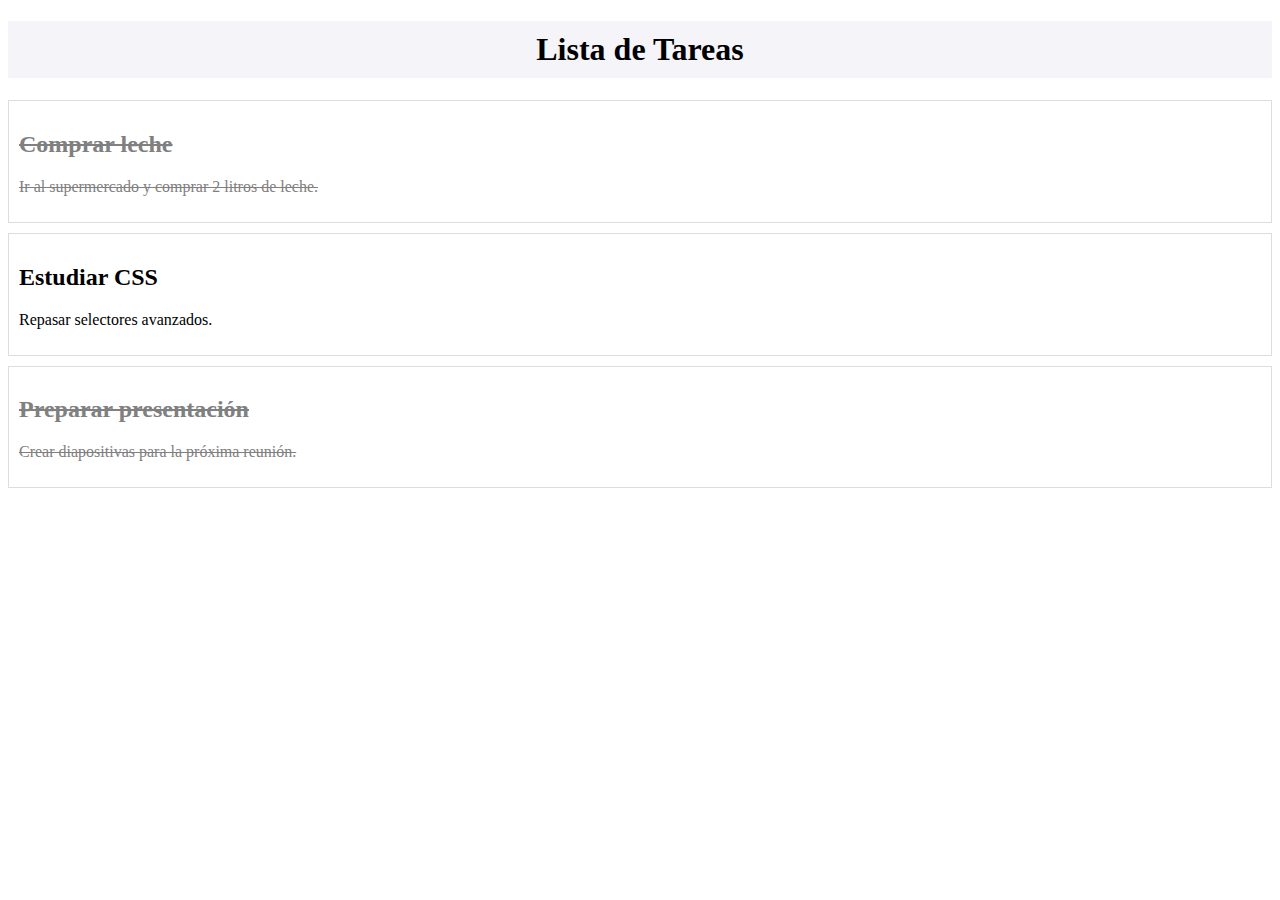
<file: Tema_4/Ejercicios/Solucion/Ejercicio 1/index.html>
<!DOCTYPE html>
<html lang="es">
    <head>
        <meta charset="UTF-8">
        <meta name="viewport" content="width=device-width, initial-scale=1.0">
        <title>Lista de Tareas</title>
        <link rel="stylesheet" href="styles.css">
    </head>
    <body>
        <h1>Lista de Tareas</h1>
        <div class="tarea completada">
            <h2>Comprar leche</h2>
            <p>Ir al supermercado y comprar 2 litros de leche.</p>
        </div>
        <div class="tarea">
            <h2>Estudiar CSS</h2>
            <p>Repasar selectores avanzados.</p>
        </div>
        <div class="tarea completada">
            <h2>Preparar presentación</h2>
            <p>Crear diapositivas para la próxima reunión.</p>
        </div>
    </body>
</html>
</file>
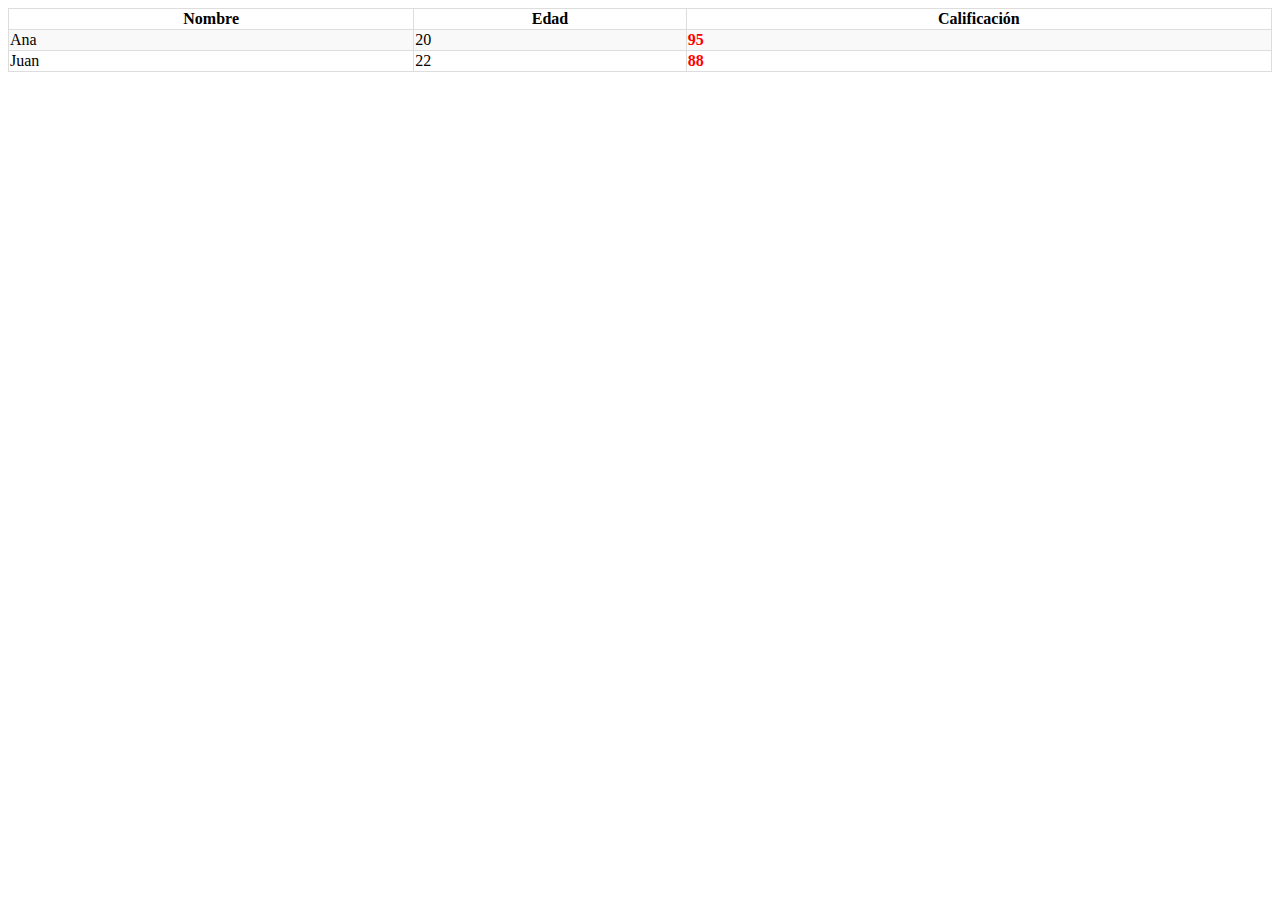
<file: Tema_4/Ejercicios/Solucion/Ejercicio 4/index.html>
<!DOCTYPE html>
<html lang="es">
    <head>
        <meta charset="UTF-8">
        <meta name="viewport" content="width=device-width, initial-scale=1.0">
        <title>Tabla de Estudiantes</title>
        <link rel="stylesheet" href="styles.css">
    </head>
    <body>
        <table>
            <tr>
                <th>Nombre</th>
                <th>Edad</th>
                <th>Calificación</th>
            </tr>
            <tr>
                <td>Ana</td>
                <td>20</td>
                <td class="destacado">95</td>
            </tr>
            <tr>
                <td>Juan</td>
                <td>22</td>
                <td class="destacado">88</td>
            </tr>
        </table>
    </body>
</html>
</file>
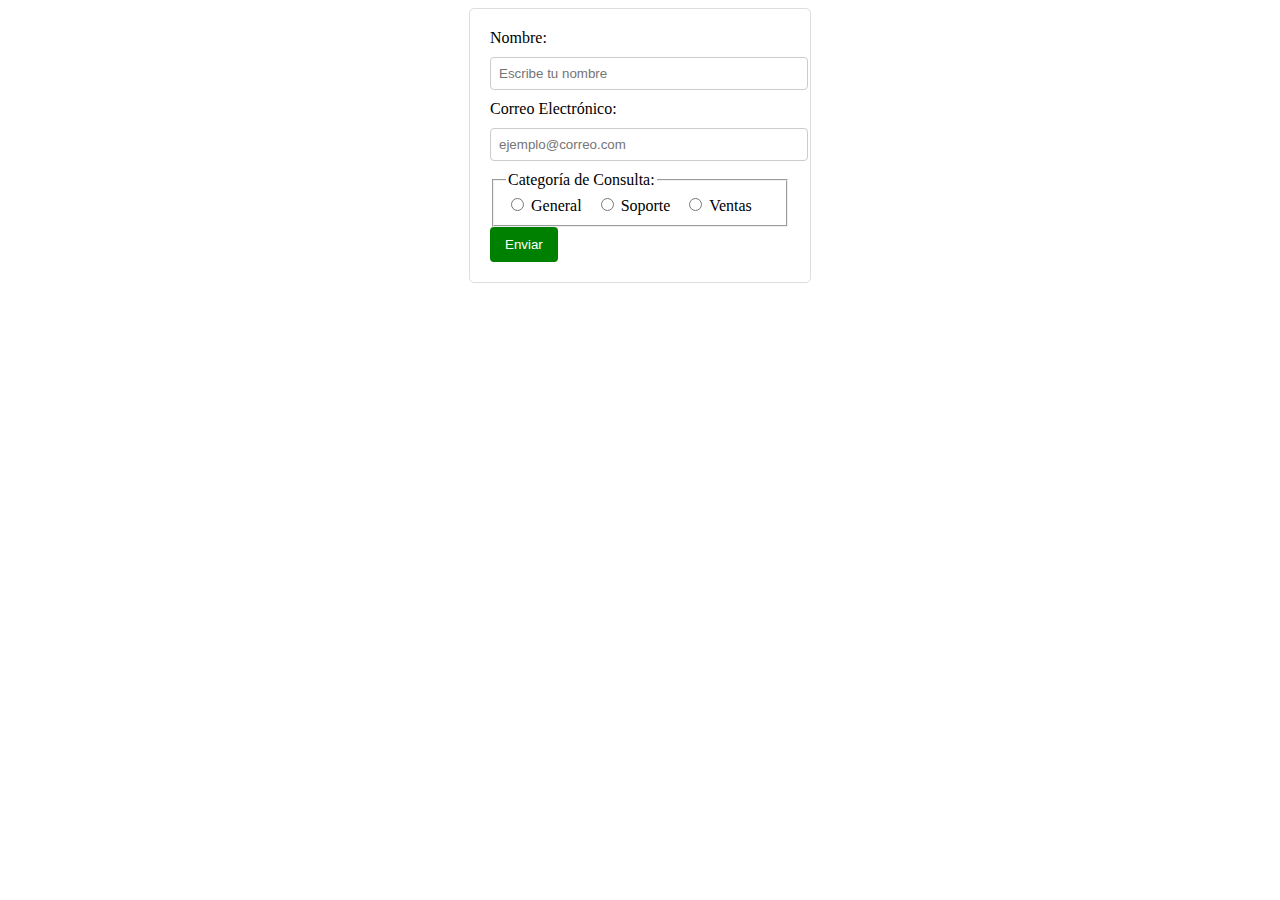
<file: Tema_4/Ejercicios/Solucion/Ejercicio 5/index.html>
<!DOCTYPE html>
<html lang="es">
    <head>
        <meta charset="UTF-8">
        <meta name="viewport" content="width=device-width, initial-scale=1.0">
        <title>Formulario Estilizado</title>
        <link rel="stylesheet" href="styles.css">
    </head>
    <body>
        <form>
            <label for="nombre">Nombre:</label>
            <input type="text" id="nombre" name="nombre" placeholder="Escribe tu nombre">

            <label for="email">Correo Electrónico:</label>
            <input type="email" id="email" name="email" placeholder="ejemplo@correo.com">

            <fieldset>
                <legend>Categoría de Consulta:</legend>
                <label>
                    <input type="radio" name="categoria" value="general"> General
                </label>
                <label>
                    <input type="radio" name="categoria" value="soporte"> Soporte
                </label>
                <label>
                    <input type="radio" name="categoria" value="ventas"> Ventas
                </label>
            </fieldset>

            <button type="submit">Enviar</button>
        </form>
    </body>
</html>
</file>
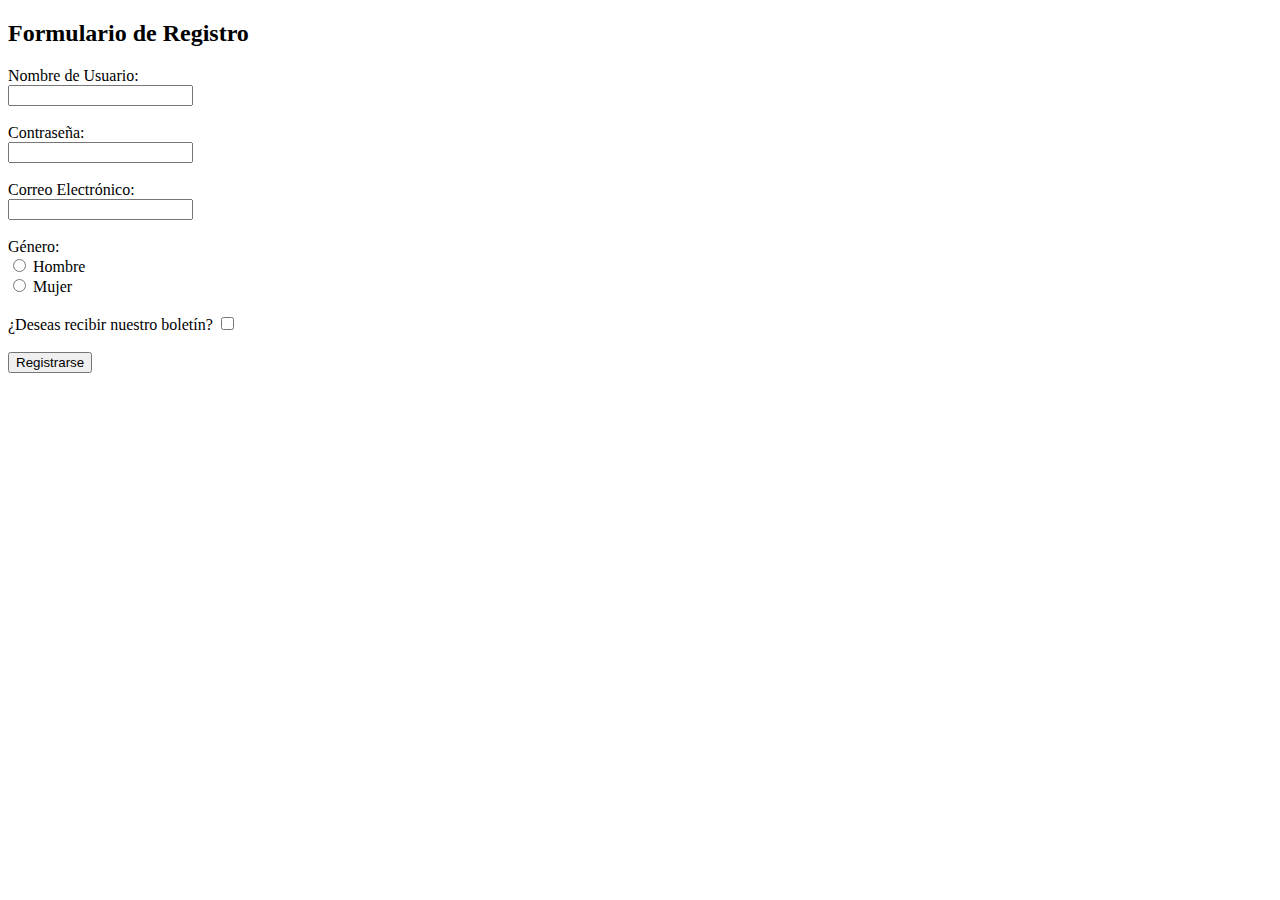
<file: Tema_3/Codigo de apoyo/formularios.html>
<!DOCTYPE html>
<html lang="en">
    <head>
        <meta charset="UTF-8">
        <meta name="viewport" content="width=device-width, initial-scale=1.0">
        <title>Formulario de Registro</title>
    </head>
    <body>
        <h2>Formulario de Registro</h2>
        <form action="/registro" method="post"> <!-- Enviar datos a la URL /registro con el método POST -->

            <label for="username">Nombre de Usuario:</label><br> <!-- Etiqueta para el campo de texto -->
            <input type="text" id="username" name="username" required><br><br> <!-- Campo de texto con el nombre de usuario -->

            <label for="password">Contraseña:</label><br>
            <input type="password" id="password" name="password" required><br><br> <!-- Campo de contraseña -->

            <label for="email">Correo Electrónico:</label><br>
            <input type="email" id="email" name="email" required><br><br> <!-- Campo de correo electrónico -->

            <label>Género:</label><br>
            <input type="radio" id="male" name="gender" value="male"> <!-- Botón de radio para seleccionar el género -->
            <label for="male">Hombre</label><br>
            <input type="radio" id="female" name="gender" value="female"> <!-- Botón de radio para seleccionar el género -->
            <label for="female">Mujer</label><br><br>

            <label for="newsletter">¿Deseas recibir nuestro boletín?</label>
            <input type="checkbox" id="newsletter" name="newsletter"><br><br> <!-- Casilla de verificación para suscribirse al boletín -->

            <input type="submit" value="Registrarse"> <!-- Botón de envío del formulario -->
        </form>
    </body>
</html>
</file>
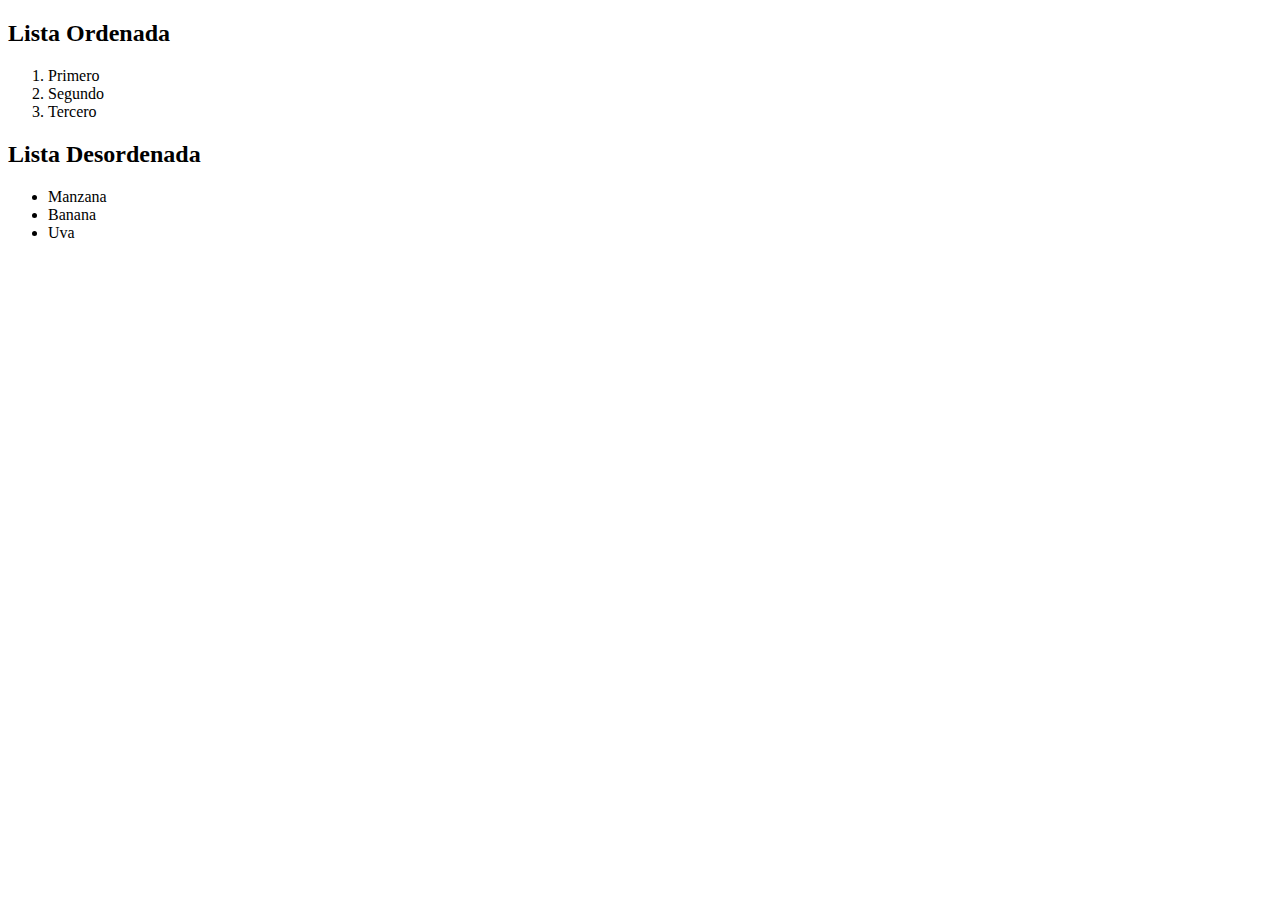
<file: Tema_3/Codigo de apoyo/listas.html>
<!DOCTYPE html>
<html lang="en">
    <head>
        <meta charset="UTF-8">
        <meta name="viewport" content="width=device-width, initial-scale=1.0">
        <title>Ejemplo de Listas</title>
    </head>
    <body>
        <h2>Lista Ordenada</h2>
        <ol> <!-- Lista ordenada -->
            <li>Primero</li> <!-- Elemento de la lista -->
            <li>Segundo</li>
            <li>Tercero</li>
        </ol>

        <h2>Lista Desordenada</h2>
        <ul> <!-- Lista desordenada -->
            <li>Manzana</li> <!-- Elemento de la lista -->
            <li>Banana</li>
            <li>Uva</li>
        </ul>
    </body>
</html>
</file>
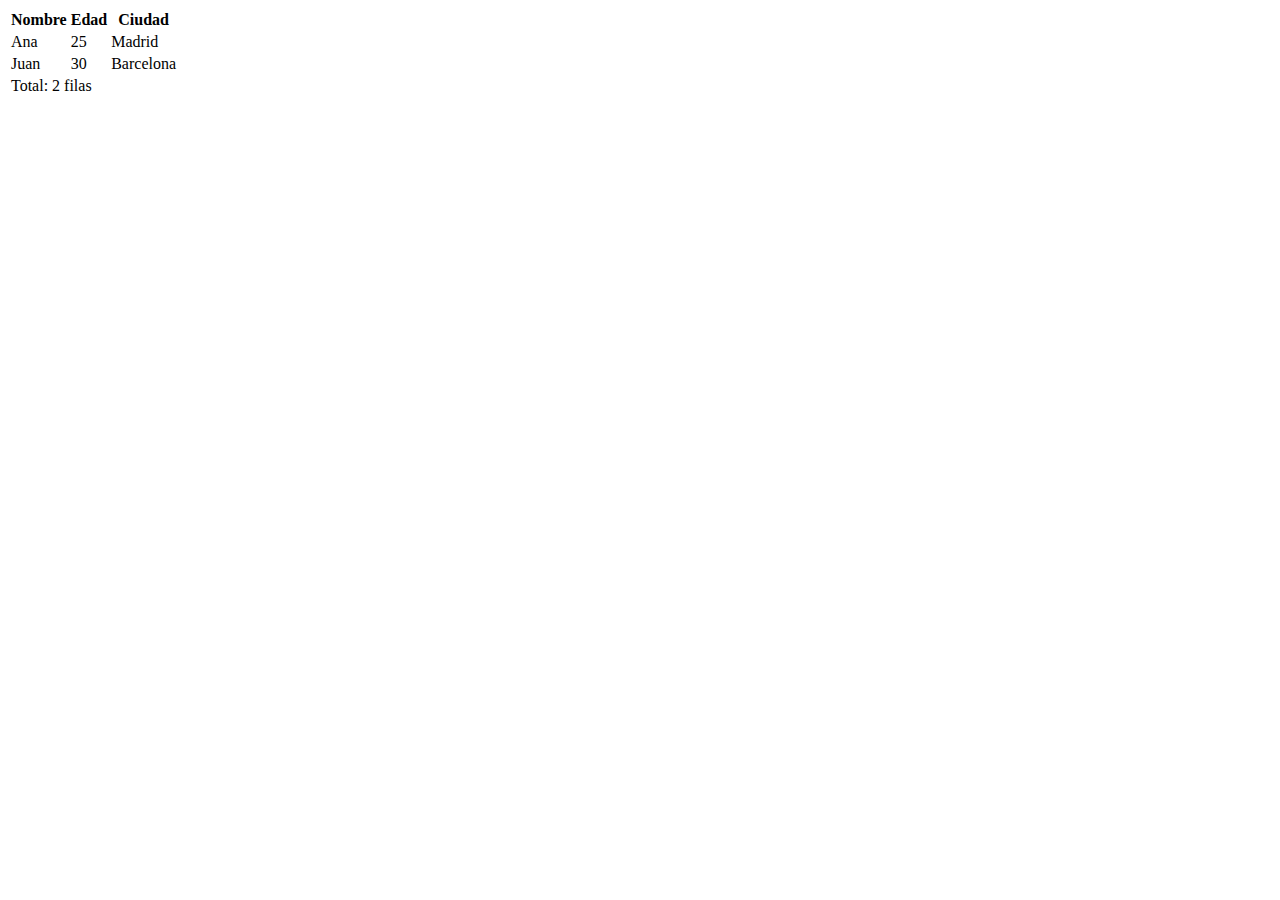
<file: Tema_3/Codigo de apoyo/tablas.html>
<!DOCTYPE html>
<html lang="en">
    <head>
        <meta charset="UTF-8">
        <meta name="viewport" content="width=device-width, initial-scale=1.0">
        <title>Ejemplo de Tabla</title>
    </head>
    <body>
        <table> <!-- Tabla -->
            <thead> <!-- Encabezado de la tabla -->
                <tr> <!-- Fila de la tabla -->
                    <th>Nombre</th> <!-- Celda de encabezado -->
                    <th>Edad</th>
                    <th>Ciudad</th>
                </tr>
            </thead>
            <tbody> <!-- Cuerpo de la tabla -->
                <tr> <!-- Fila de la tabla -->
                    <td>Ana</td> <!-- Celda de datos -->
                    <td>25</td>
                    <td>Madrid</td>
                </tr>
                <tr>
                    <td>Juan</td>
                    <td>30</td>
                    <td>Barcelona</td>
                </tr>
            </tbody>
            <tfoot> <!-- Pie de la tabla -->
                <tr>
                    <td colspan="3">Total: 2 filas</td> <!-- Celda que ocupa 3 columnas -->
                </tr>
            </tfoot>
        </table>
    </body>
</html>
</file>
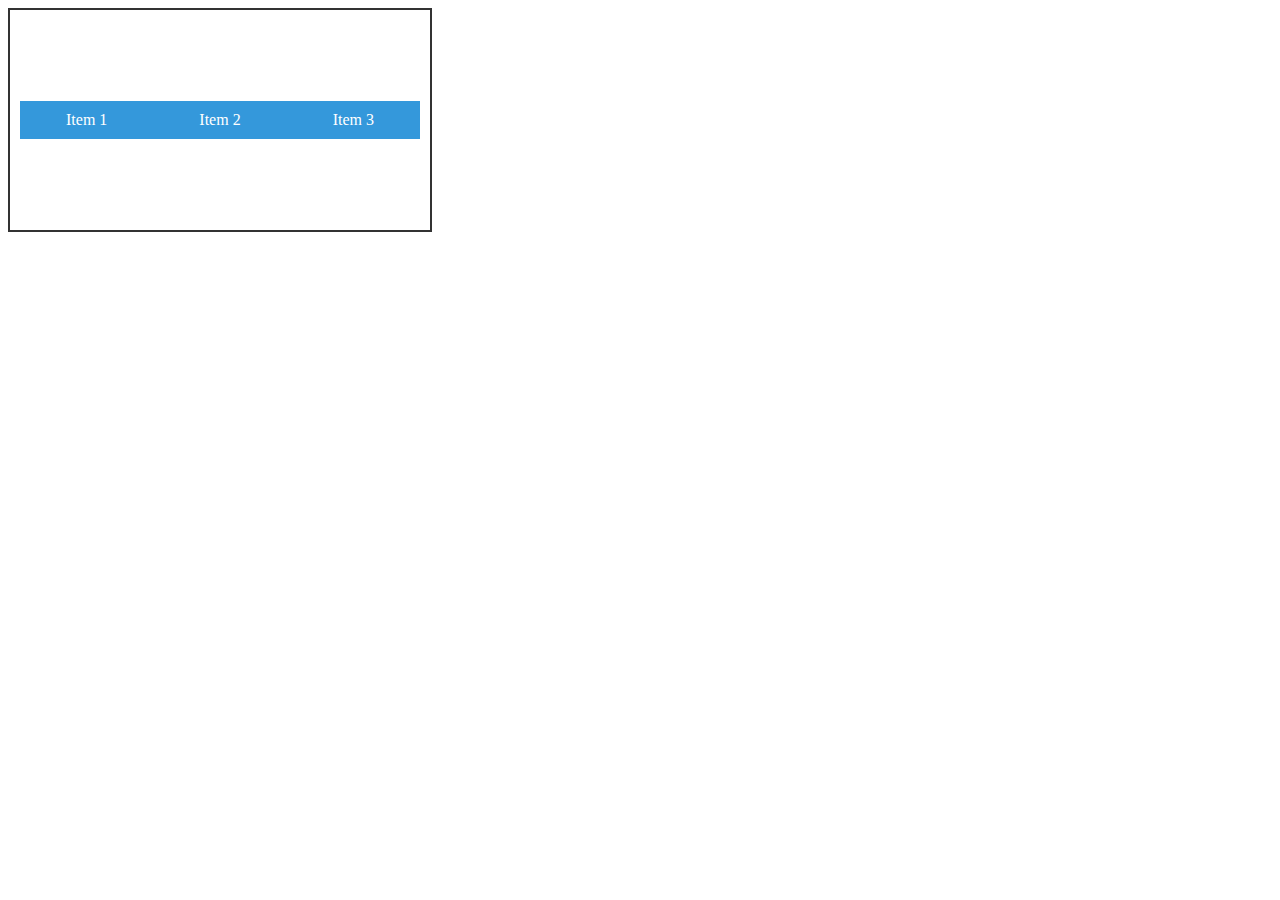
<file: Tema_4/Codigo de apoyo/Flexbox/flexbox1.html>
<!DOCTYPE html>
<html lang="es">
    <head>
        <link rel="stylesheet" href="styles1.css">
        <title>Flexbox - 1</title>
    </head>
    <body>
        <div class="container">
            <div class="item">Item 1</div>
            <div class="item">Item 2</div>
            <div class="item">Item 3</div>
        </div>
    </body>
</html>
</file>
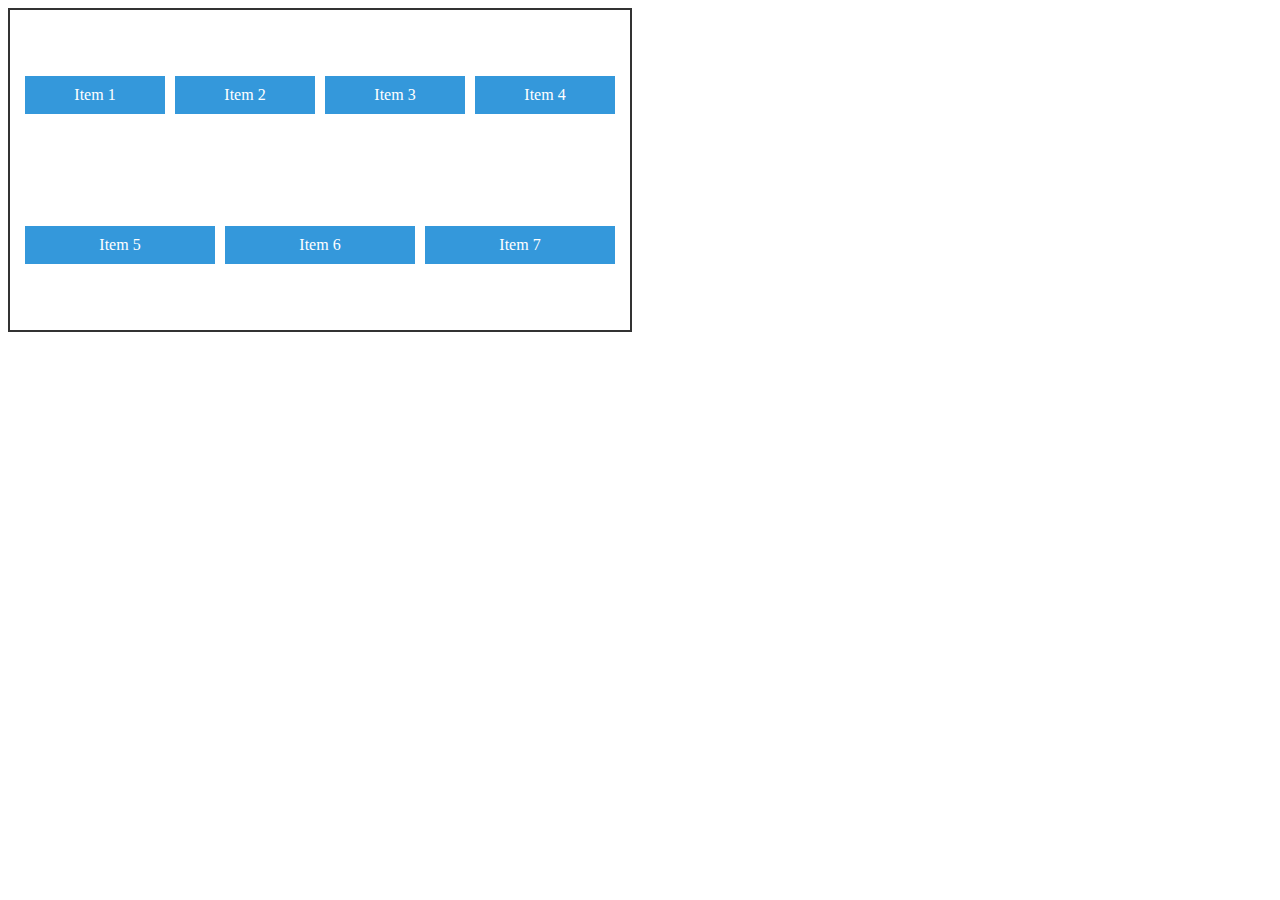
<file: Tema_4/Codigo de apoyo/Flexbox/flexbox2.html>
<!DOCTYPE html>
<html lang="es">
    <head>
        <link rel="stylesheet" href="styles2.css">
        <title>Flexbox - 2</title>
    </head>
    <body>
        <div class="container">
            <div class="item">Item 1</div>
            <div class="item">Item 2</div>
            <div class="item">Item 3</div>
            <div class="item">Item 4</div>
            <div class="item">Item 5</div>
            <div class="item">Item 6</div>
            <div class="item">Item 7</div>
        </div>
    </body>
</html>
</file>
<file: Tema_4/Ejercicios/Solucion/Ejercicio 1/styles.css>
/* Estilo para el encabezado */
h1 {
    text-align: center;
    background-color: #f4f4f9;
    padding: 10px;
}

/* Estilo para las tareas */
.tarea {
    margin: 10px 0;
    padding: 10px;
    border: 1px solid #ddd;
}

/* Estilo para tareas completadas */
.tarea.completada {
    color: gray;
    text-decoration: line-through;
}

/* Cambiar color al pasar el ratón por encima */
.tarea:hover {
    background-color: #f0f8ff;
}
</file>
<file: Tema_4/Ejercicios/Solucion/Ejercicio 4/styles.css>
/* Estilo general de la tabla */
table {
    border-collapse: collapse;
    width: 100%;
}

table, th, td {
    border: 1px solid #ddd;
}

/* Alternar colores de filas */
tr:nth-child(even) {
    background-color: #f9f9f9;
}

tr:nth-child(odd) {
    background-color: #fff;
}

/* Cambiar estilo al pasar el ratón */
tr:hover {
    background-color: #f1f1f1;
}

/* Estilizar celdas con clase específica */
td.destacado {
    font-weight: bold;
    color: red;
}
</file>
<file: Tema_4/Ejercicios/Solucion/Ejercicio 5/styles.css>
/* Estilo general del formulario */
form {
    width: 300px;
    margin: 0 auto;
    padding: 20px;
    border: 1px solid #ddd;
    border-radius: 5px;
}

/* Estilo para los campos de texto y correo */
input[type="text"],
input[type="email"] {
    width: 100%;
    padding: 8px;
    margin: 10px 0;
    border: 1px solid #ccc;
    border-radius: 4px;
}

/* Cambiar borde al enfocar los campos */
input[type="text"]:focus,
input[type="email"]:focus {
    border-color: blue;
}

/* Estilo para el botón de envío */
button[type="submit"] {
    padding: 10px 15px;
    background-color: green;
    color: white;
    border: none;
    border-radius: 4px;
    cursor: pointer;
}

/* Cambiar estilo del botón al pasar el ratón */
button[type="submit"]:hover {
    background-color: darkgreen;
}

/* Estilo para las opciones */
label {
    margin-right: 10px;
}
</file>
<file: Tema_4/Codigo de apoyo/Flexbox/styles1.css>
.container {
    display: flex; /* Se va a usar flexbox */
    justify-content: space-between; /* Los elementos se van a distribuir de manera uniforme en el contenedor */
    align-items: center; /* Los elementos se van a alinear verticalmente en el centro */
    width: 400px;
    height: 200px;
    border: 2px solid #333;
    padding: 10px;
}

.item {
    flex: 1; /* El elemento va a ocupar todo el espacio disponible */
    background-color: #3498db;
    color: #fff;
    text-align: center; /* El texto se va a centrar horizontalmente */
    padding: 10px;
}
</file>
<file: Tema_4/Codigo de apoyo/Flexbox/styles2.css>
.container {
    display: flex; /* Se va a usar flexbox */
    justify-content: space-between; /* Los elementos se van a distribuir de manera uniforme en el contenedor */
    align-items: center;
    flex-direction: row; /* Los elementos se van a distribuir horizontalmente */
    flex-wrap: wrap; /* Los elementos se van a distribuir en varias líneas */
    width: 600px;
    height: 300px;
    border: 2px solid #333;
    padding: 10px;
}

.item {
    flex: 1; /* El elemento va a ocupar todo el espacio disponible */
    min-width: 100px;
    background-color: #3498db;
    color: #fff;
    text-align: center;
    padding: 10px;
    margin: 5px;
}
</file>
